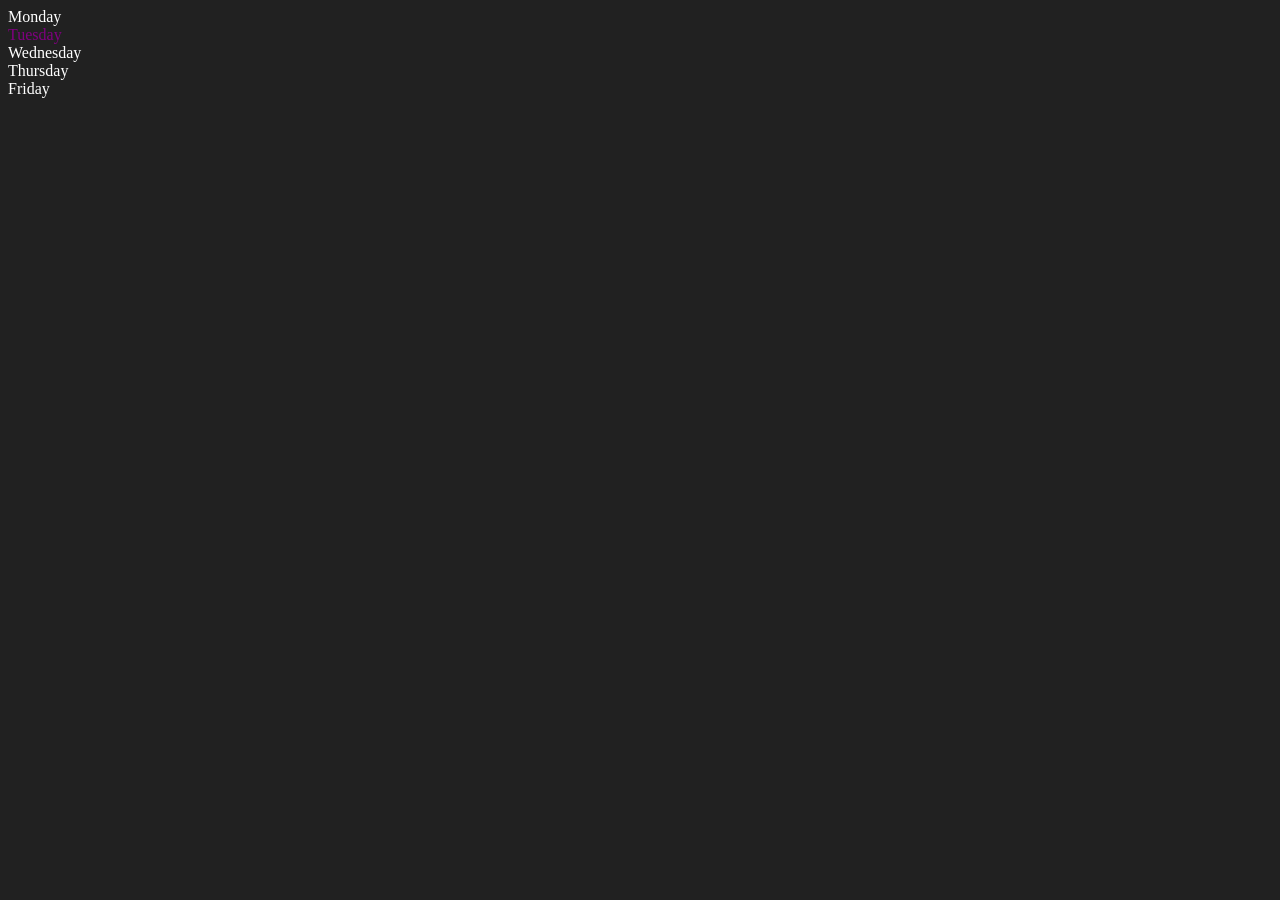
<file: dom/index.html>
<!DOCTYPE html>
<html lang="en">
<head>
    <meta charset="UTF-8">
    <title>Document learning</title>
    
</head>
<body style="background-color: #212121; color: #fff;" >
    <div class="parent">
            <div class="day">Monday</div>
            <div class="day">Tuesday</div>
            <div class="day">Wednesday</div>
            <div class="day">Thursday</div>
            <div class="day">Friday</div>
    </div>
</body>
<script>
    const parent = document.querySelector('.parent');
    // console.log(parent)
    // console.log(parent.children);
    // // console.log(parent.children[1].innerHTML);

    // for (let i = 0; i < parent.children.length; i++) {
    //     console.log(parent.children[i].innerHTML)
        
    // }

    parent.children[1].style.color = 'purple'
    // console.log(parent.firstElementChild);
    // console.log(parent.lastElementChild);

    const dayOne = document.querySelector('.day')
    console.log(dayOne);
    console.log(dayOne.parentElement);
    console.log(dayOne.nextElementSibling);

    console.log("NODES: ", parent.childNodes );
    
    
</script>
</html>
</file>
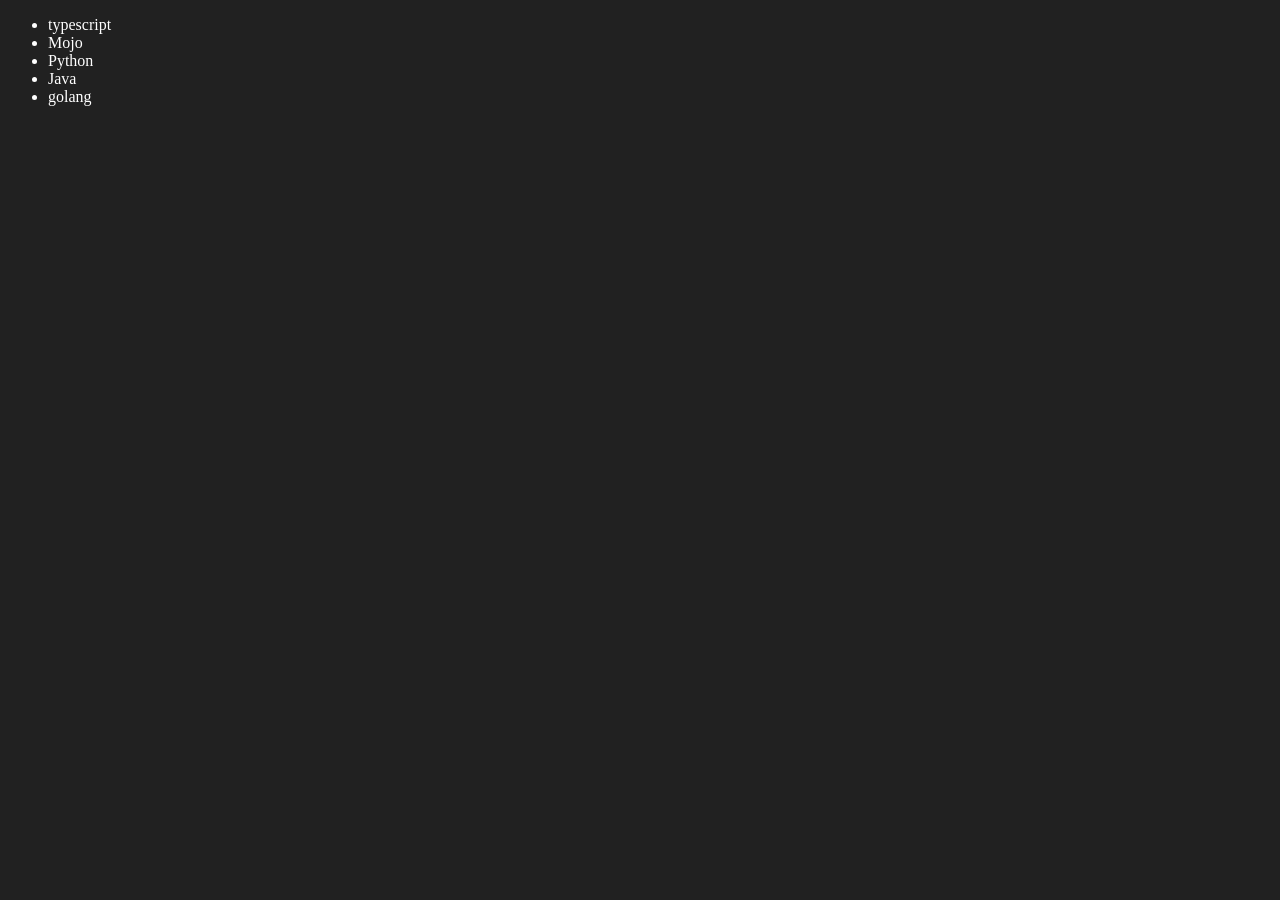
<file: dom/index2.html>
<!DOCTYPE html>
<html lang="en">
<head>
    <meta charset="UTF-8">
    <meta name="viewport" content="width=device-width, initial-scale=1.0">
    <title>Document creation and remove</title>
</head>

<body style="background-color: #212121; color: #fff;">
    <ul class="language">
        <li>Javascript</li>
    </ul>
    
</body>
<script>
    function addLanguage(langName) {
        const li = document.createElement('li');
        li.innerHTML = `${langName}`
        document.querySelector('.language').appendChild(li)
    }
    addLanguage("Typesscript")
    addLanguage("Python")
    addLanguage("Java")

    function addOptiLanguage (langName) {
        const li = document.createElement('li');
        li.appendChild(document.createTextNode(langName))
        document.querySelector('.language').appendChild(li)
    }
    addOptiLanguage('golang')
    addOptiLanguage('kotlin')
    // Edit
    const secondLang = document.querySelector("li:nth-child(2)")
    // secondLang.innerHTML = "TikTok"
    const newLi = document.createElement('li')
    newLi.textContent = "Mojo"
    secondLang.replaceWith(newLi)

    //Edit
    const firstlang = document.querySelector("li:first-child")
    firstlang.outerHTML = '<li>typescript</li>'

    //Remove
    const lastLang = document.querySelector('li:last-child')
    lastLang.remove()
</script>
</html>
</file>
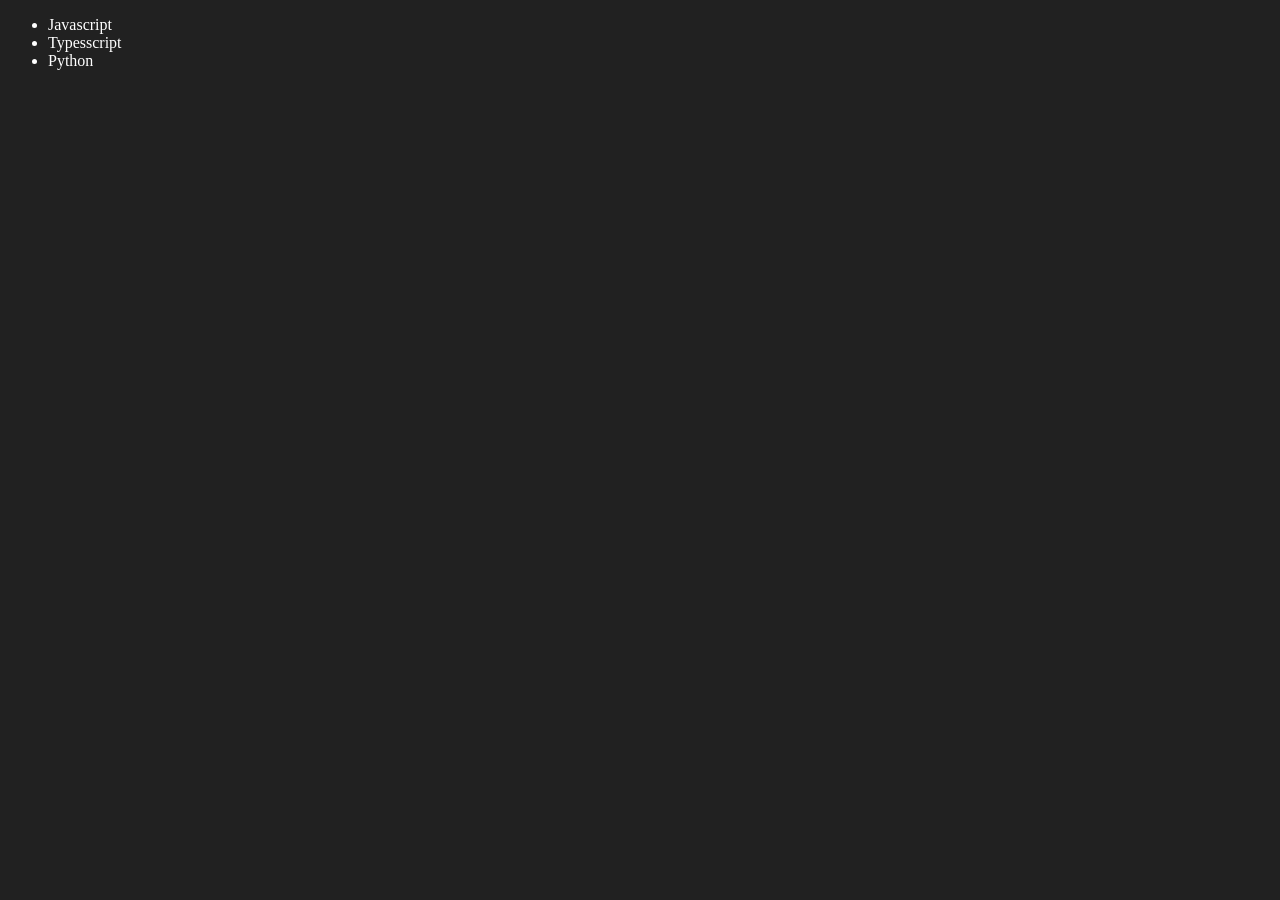
<file: 01-basics/dom/index2.html>
<!DOCTYPE html>
<html lang="en">
<head>
    <meta charset="UTF-8">
    <meta name="viewport" content="width=device-width, initial-scale=1.0">
    <title>Document creation and remove</title>
</head>

<body style="background-color: #212121; color: #fff;">
    <ul class="language">
        <li>Javascript</li>
    </ul>
    
</body>
<script>
    function addLanguage(langName) {
        const li = document.createElement('li');
        li.innerHTML = `${langName}`
        document.querySelector('.language').appendChild(li)
    }
    addLanguage("Typesscript")
    addLanguage("Python")
</script>
</html>
</file>
